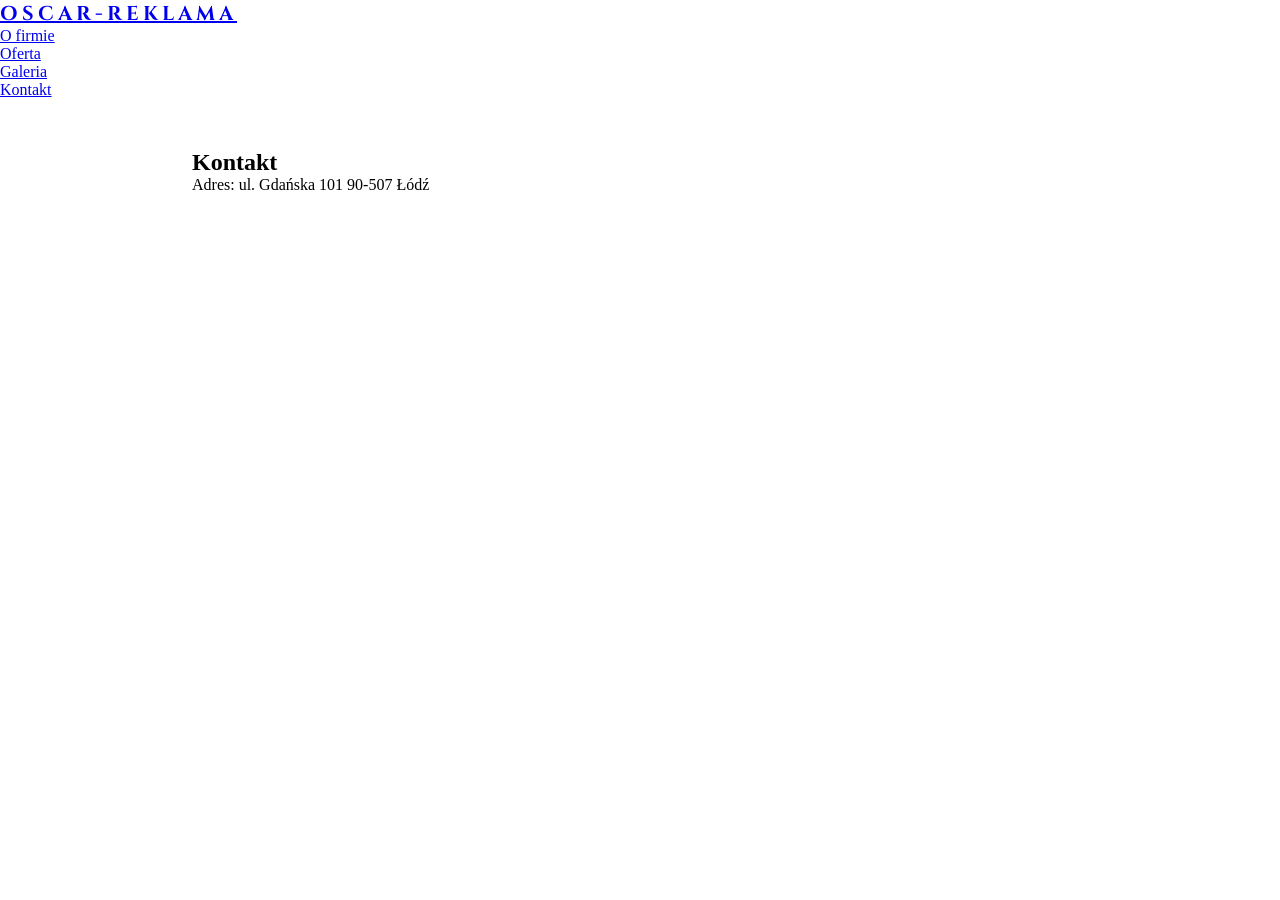
<file: kontakt.html>
<!DOCTYPE html>
<html lang="en">
    <head>
        <meta charset="UTF-8">
        <title>Oscar-Dodatki</title>
        <meta name="viewport" content="width=device-width,initial-scale=1">
        <link rel="stylesheet" href="style.css">
        <link rel="preconnect" href="https://fonts.googleapis.com">
        <link rel="preconnect" href="https://fonts.gstatic.com" crossorigin>
        <link href="https://fonts.googleapis.com/css2?family=Cinzel&display=swap" rel="stylesheet"></head>
        <style>
            .contact-section {
                margin: 50px 15%;
            }
            .map {
                width: 100%;
                height: 400px;
                border: 0;
            }
        </style>
    <body>
        <header>
                <div class="logo">
                    <h4 style="font-family: 'Cinzel', serif;"><a class="oscar" href="#">Oscar-Reklama</a></h4>
                </div>
                <ul class="nav-links">
                    <li>
                        <a href="index.html">O firmie</a>
                    </li>
                    <li>
                        <a href="Oferta.html">Oferta</a>
                        <ul>
                          <!--<li class="produkty"><a> Ramiączka</a></li>
                            <li class="produkty"><a> Ramiączka</a></li>
                            <li class="produkty"><a> Ramiączka</a></li>
                            <li class="produkty"><a> Ramiączka</a></li>
                            <li class="produkty"><a> Ramiączka</a></li>!-->
                            
                        </ul>
                    </li>
                    <li>
                        <a href="Galeria.html">Galeria</a>
                    </li>
                    <li>
                        <a href="kontakt.html">Kontakt</a>
                    </li>
                </ul>
                    <div class="burger">
                        <div class="line1"></div>
                        <div class="line2"></div>
                        <div class="line3"></div>
                    </div>
        </header>
        <div class="contact-section">
            <h2>Kontakt</h2>
            <p>Adres: ul. Gdańska 101 90-507 Łódź</p>
            <iframe src="https://www.google.com/maps/embed?pb=!1m18!1m12!1m3!1d2469.29175089797!2d19.44739737644231!3d51.76427339190577!2m3!1f0!2f0!3f0!3m2!1i1024!2i768!4f13.1!3m3!1m2!1s0x471a352b1375e069%3A0x78c461165c258003!2zR2RhxYRza2EgMTAxLCA5MC01MDcgxYHDs2TFug!5e0!3m2!1sen!2spl!4v1723021885362!5m2!1sen!2spl" width="600" height="450" style="border:0;" allowfullscreen="" loading="lazy" referrerpolicy="no-referrer-when-downgrade">
            </iframe>
        </div>
        </body>
</file>
<file: style.css>
@import url('https://fonts.googleapis.com/css2?family=Lato:ital,wght@0,300;0,400;1,100;1,300&family=Poppins:wght@300&display=swap');

* {
    box-sizing: border-box;
    margin:0;
    padding: 0;
}
nav{
    display: flex;
    justify-content: space-around;
    align-items: center;
    min-height: 8vh;
    background-color: #24252a;
    font-family: 'Poppins', sans-serif;

}
.logo
{
    color:rgb(214, 214, 214);
    text-transform: uppercase;
    letter-spacing: 4px;
    font-size: 20px;
}
.nav_links
{
    display: flex;
    justify-content: space-around;
    min-width: 45%;
}
.nav_links a{
    color:rgb(214, 214, 214);
    text-decoration: none;
    letter-spacing: 2px;
    font-weight: bold;
    font-size:15px;
}
.nav_links li{
    list-style-type: none;
}
.burger{
    display:none;
}
.burger div{
    width: 22px;
    height: 3px;
    background-color:rgb(214, 214, 214);
    margin:5px;
}
@media screen and (max-width:1024px){
    .nav_links {
        width:60%;
    }
}
@media screen and (max-width:768px){
    body{
        overflow-x:hidden;
    }
    .nav_links{
        position: absolute;
        right: 0px;
        height: 92vh;
        top:8vh;
        background-color: #24252a;
        display: flex;
        flex-direction: column;
        align-items: center;
        width:50%;
        transform: translateX(100%);
        transition: transform 0.5s ease-in;
    }
    .nav_links li{
        opacity: 0;
    }
    .burger{
        display:block;
        cursor: pointer;
    }
    .nav-active{
        transform:translateX(0%)
    }
}

@keyframe navLinkFade{
    from{
        opacity: 0;
        transform:translateX(50px)
    }
    to{
        opacity: 1;
        transform:translateX(0px)
    }
}
</file>
